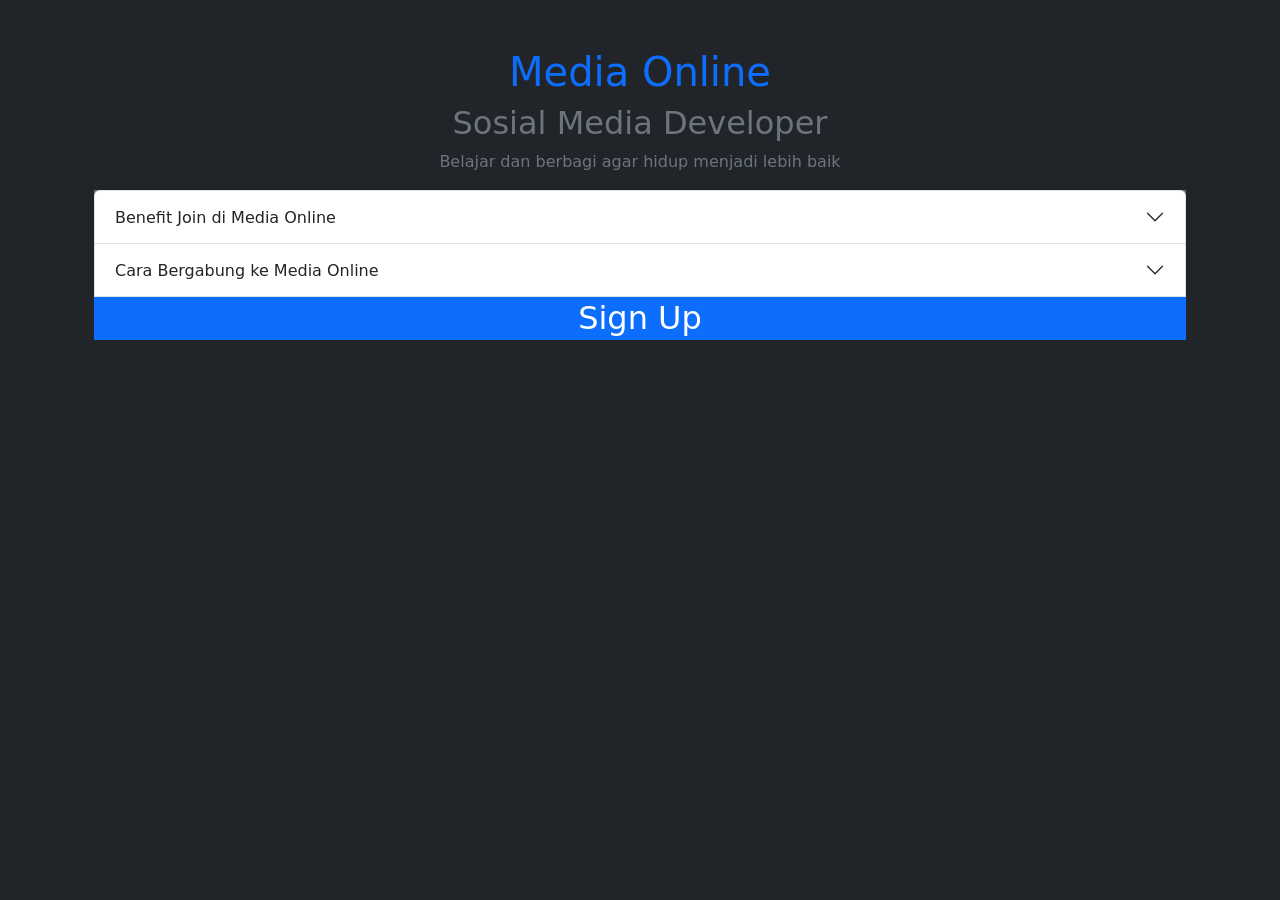
<file: index.html>
<!DOCTYPE html>
<html lang="en">
<head>
  <meta charset="UTF-8">
  <meta name="viewport" content="width=device-width, initial-scale=1.0">
  <title>Index</title>
  <link rel="stylesheet" href="./bootstrap-5.3.3-dist/css/bootstrap.min.css">
</head>
<body class="bg-dark">
    <div class="container my-5">
        <!-- Judul -->
        <h1 class="text-primary text-center">Media Online</h1>
        <h2 class="text-secondary text-center">Sosial Media Developer</h2>
        <p class="text-secondary text-center">Belajar dan berbagi agar hidup menjadi lebih baik</p>

        <!-- Content -->
        <div class="container">
            <div class="accordion bg-secondary" id="accordionExample">
                <div class="accordion-item">
                    <h3 class="accordion-header">
                        <button class="accordion-button collapsed" type="button" data-bs-toggle="collapse" data-bs-target="#collapseOne" aria-expanded="false" aria-controls="collapseOne">
                            Benefit Join di Media Online
                        </button>
                    </h3>
                <div id="collapseOne" class="accordion-collapse collapse" data-bs-parent="#accordionExample">
                    <div class="accordion-body">
                        <ul class="list-unstyled ms-3">
                            <li class="mb-2">✔ Mendapatkan motivasi dari sesama para Developer</li>
                            <li class="mb-2">✔ Sharing knowledge</li>
                            <li>✔ Dibuat oleh calon web developer terbaik</li>
                        </ul>
                    </div>
                </div>
                </div>
                <div class="accordion-item">
                    <h2 class="accordion-header">
                        <button class="accordion-button collapsed" type="button" data-bs-toggle="collapse" data-bs-target="#collapseTwo" aria-expanded="false" aria-controls="collapseTwo">
                            Cara Bergabung ke Media Online
                        </button>
                    </h2>
                <div id="collapseTwo" class="accordion-collapse collapse" data-bs-parent="#accordionExample">
                    <div class="accordion-body">
                        <ol class="ms-3">
                            <li class="mb-2">Mengunjungi Website ini</li>
                            <li class="mb-2">Mendaftarkan di form Sign Up</li>
                            <li>Selesai</li>
                        </ol>
                    </div>
                </div>
                </div>
                <div>
                    <h2 class="accordion-header">
                        <div class="d-grid">
                            <button class="bg-primary border border-primary" type="button">
                                <a href="form.html" class="text-white link-underline-primary d-grid">Sign Up</a>
                            </button>
                        </div>  
                    </h2>
                </div>
            </div>
        </div>
    
    <script src="./bootstrap-5.3.3-dist/js/bootstrap.bundle.min.js"></script>
</body>
</html>
</file>
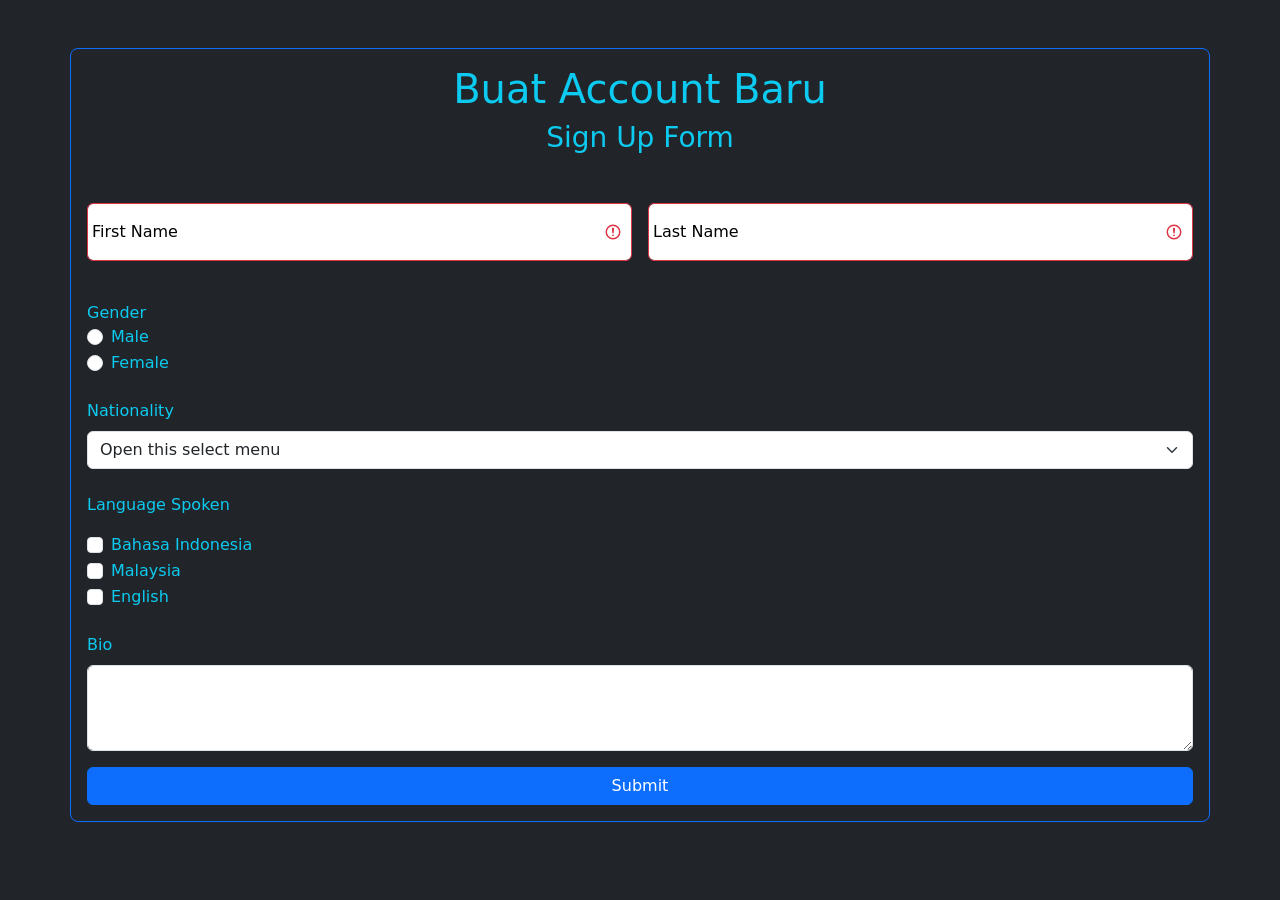
<file: form.html>
<!DOCTYPE html>
<html lang="en">
<head>
    <meta charset="UTF-8">
    <meta name="viewport" content="width=device-width, initial-scale=1.0">
    <title>Sign Up</title>
    <link rel="stylesheet" href="./bootstrap-5.3.3-dist/css/bootstrap.min.css">
</head>
<body class="bg-dark">
    <div class="container-sm my-5 p-3 text-primary-emphasis border border-primary rounded-3 ">
        <!-- JUDUL -->
        
        <h1 class="text-info text-center">Buat Account Baru</h1>
        <h3 class="text-info text-center mb-5">Sign Up Form</h3>
        
        <!-- CONTENT -->
        <form action="welcome.html" class="text-info">
            <!-- NAMA -->
             <div class="row g-3 mb-4 was-validated">
                 <div class="form-floating mb-3 col-md-6">
                     <input type="text" class="form-control" id="floatingInput" placeholder="name" required>
                     <label for="floatingInput" class="text-black">First Name</label>
                 </div>
     
                 <div class="form-floating col-md-6">
                     <input type="text" class="form-control is-valid" id="floatingInput validationServer02" placeholder="name" required>
                     <label for="floatingInput validationServer02" class="text-black">Last Name</label>
                 </div>
             </div>

            <!-- GENDER -->
            <div>Gender</div>
            <div class="form-check">
                <input class="form-check-input" type="radio" name="flexRadioDefault radio-stacked" id="flexRadioDefault1">
                <label class="form-check-label" for="flexRadioDefault1">Male</label>
            </div>
            <div class="form-check mb-4">
                <input class="form-check-input" type="radio" name="flexRadioDefault radio-stacked" id="flexRadioDefault2 validationFormCheck2">
                <label class="form-check-label" for="flexRadioDefault2 validationFormCheck2">Female</label>
            </div>
    
            <!-- NEGARA -->

            <label for="nationality" class="form-label">Nationality</label>
            <select class="form-select mb-4" aria-label="Default select example">
                <option selected>Open this select menu</option>
                <option value="indonesia">Indonesia</option>
                <option value="malaysia">Malaysia</option>
                <option value="singapore">Singapore</option>
                <option value="other">Other</option>
            </select>
    
            <!-- BAHASA -->
            <p>Language Spoken</p>
            <div class="form-check">
                <input class="form-check-input" type="checkbox" value="" id="flexCheckDefault">
                <label class="form-check-label" for="flexCheckDefault">
                    Bahasa Indonesia
                </label>
            </div>
            <div class="form-check">
                <input class="form-check-input" type="checkbox" value="" id="flexCheckDefault">
                <label class="form-check-label" for="flexCheckDefault">
                    Malaysia
                </label>
            </div>
            <div class="form-check mb-4">
                <input class="form-check-input" type="checkbox" value="" id="flexCheckDefault">
                <label class="form-check-label" for="flexCheckDefault">
                    English
                </label>
            </div>
    
            <div class="mb-3">
                <label for="exampleFormControlTextarea1" class="form-label">Bio</label>
                <textarea class="form-control" id="exampleFormControlTextarea1" rows="3"></textarea>
            </div>
    
            <div class="d-grid gap-2">
                <button class="btn btn-primary" type="submit">Submit</button>
            </div>
        </form>
    </div>

    
    


    <script src="./bootstrap-5.3.3-dist/js/bootstrap.bundle.min.js"></script>
</body>
</html>
</file>
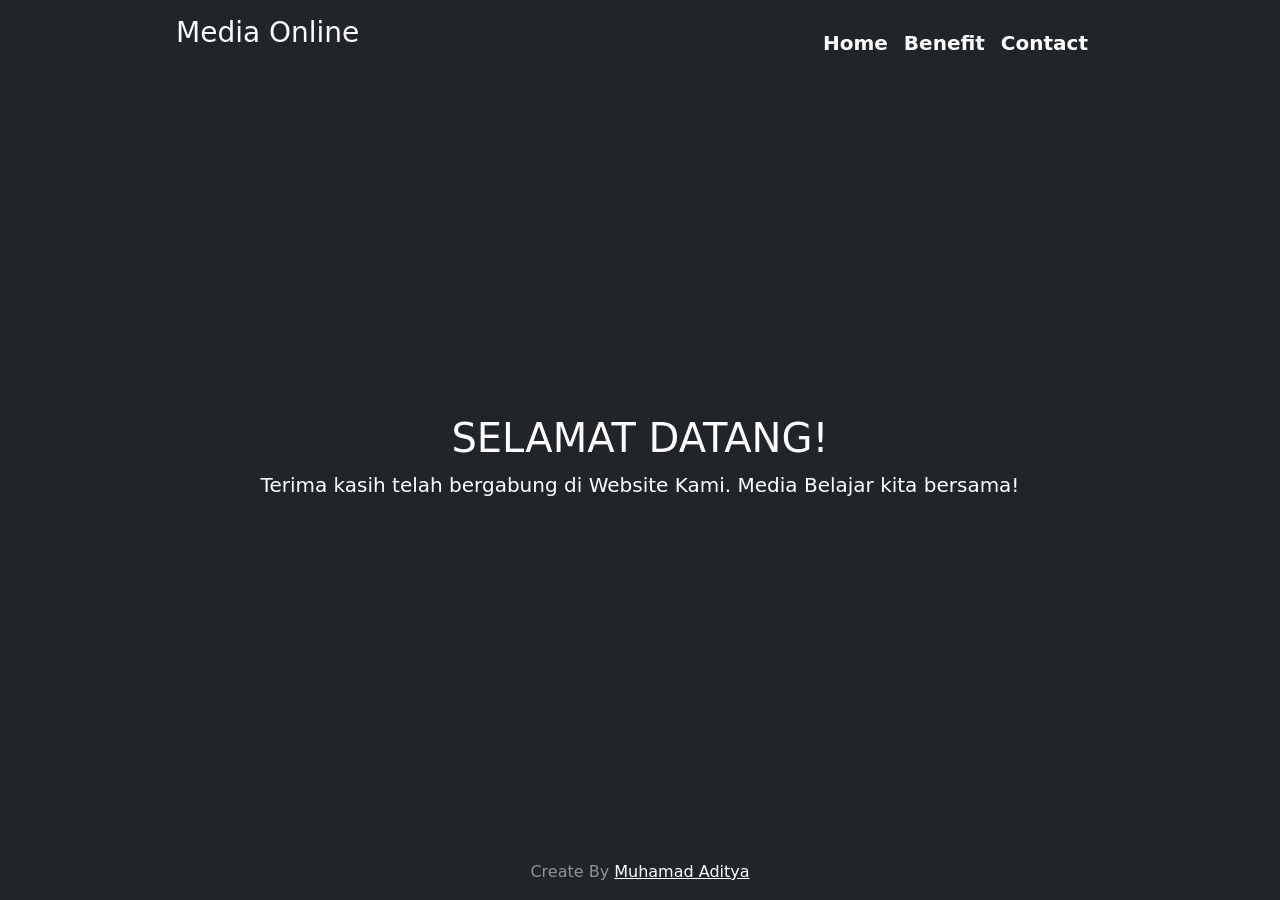
<file: welcome.html>
<!DOCTYPE html>
<html lang="en">
<head>
    <meta charset="UTF-8">
    <meta name="viewport" content="width=device-width, initial-scale=1.0">
    <title>Selamat Datang</title>
    <link rel="stylesheet" href="./bootstrap-5.3.3-dist/css/bootstrap.min.css">
</head>
<body class="d-flex h-100 text-center text-bg-dark">

    <div class="container-sm d-flex w-75 vh-100 p-3 mx-auto flex-column">
        <header class="mb-auto">
            <div>
                <h3 class="float-md-start mb-0">Media Online</h3>
                <nav class="navbar justify-content-center float-md-end">
                    <a href="welcome.html" class="navbar-brand fw-bold py-1 px-0 active text-white" aria-current="page">Home</a>
                    <a href="index.html" class="navbar-brand fw-bold py-1 px-0 text-white">Benefit</a>
                    <a href="https://www.instagram.com/a.dityyaa/" class="navbar-brand fw-bold py-1 px-0 text-white">Contact</a>
                </nav>
            </div>
        </header>
        <main class="px-3">
            <h1>SELAMAT DATANG!</h1>
            <p class="lead"><strong>Terima kasih telah bergabung di Website Kami. Media Belajar kita bersama!</strong></p>
        </main>

        <footer class="mt-auto text-white-50">
            Create By 
            <a href="https://www.instagram.com/a.dityyaa/" class="text-white">Muhamad Aditya</a>
        </footer>
    </div>

    <script src="./bootstrap-5.3.3-dist/js/bootstrap.bundle.min.js"></script>
</body>
</html>
</file>
